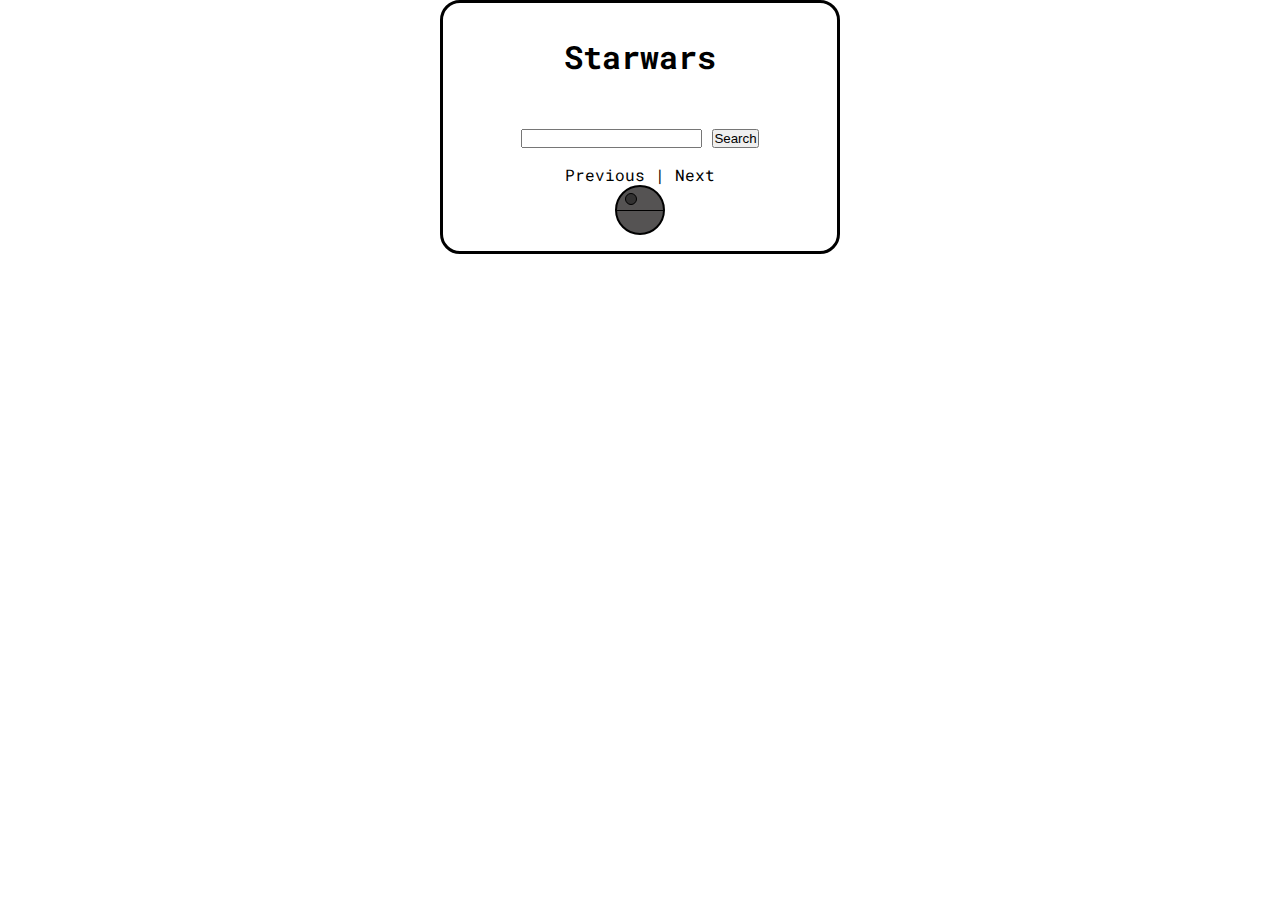
<file: index.html>
<!doctype html>
<html lang="en">
<head>
<meta charset="UTF-8">
<title>Starwars API</title>
<meta name="viewport" content="width=device-width, initial-scale=1.0">
<link href="style.css" rel="stylesheet">
<link href="https://use.fontawesome.com/releases/v5.0.6/css/all.css" rel="stylesheet">
<link href="https://fonts.googleapis.com/css2?family=Roboto+Mono:wght@300&display=swap" rel="stylesheet">
</head>

<body>
<div id="wrapper">
    <div class="phone">
    <header>
        <a href="index.html"><h1>Starwars</h1></a>
    </header>
        
<main class="indexMain">
    <form action="search.html">
        <input type="search" name="keyword"/>
        <button type="submit">Search</button>
    </form>
    
    <div class="allcharacters">
        
    </div>

    <div class="navLinks">
        <a class="prevLink" href="">Previous</a> | <a class="nextLink" href="">Next</a>
    </div>
    
    <button class="spinner"><!-- <div class="pokeBallMid"></div> --></button>
</main>


    </div>
</div> <!-- end wrapper -->
    
    <script src="app.js"></script>
</body>
</html>
</file>
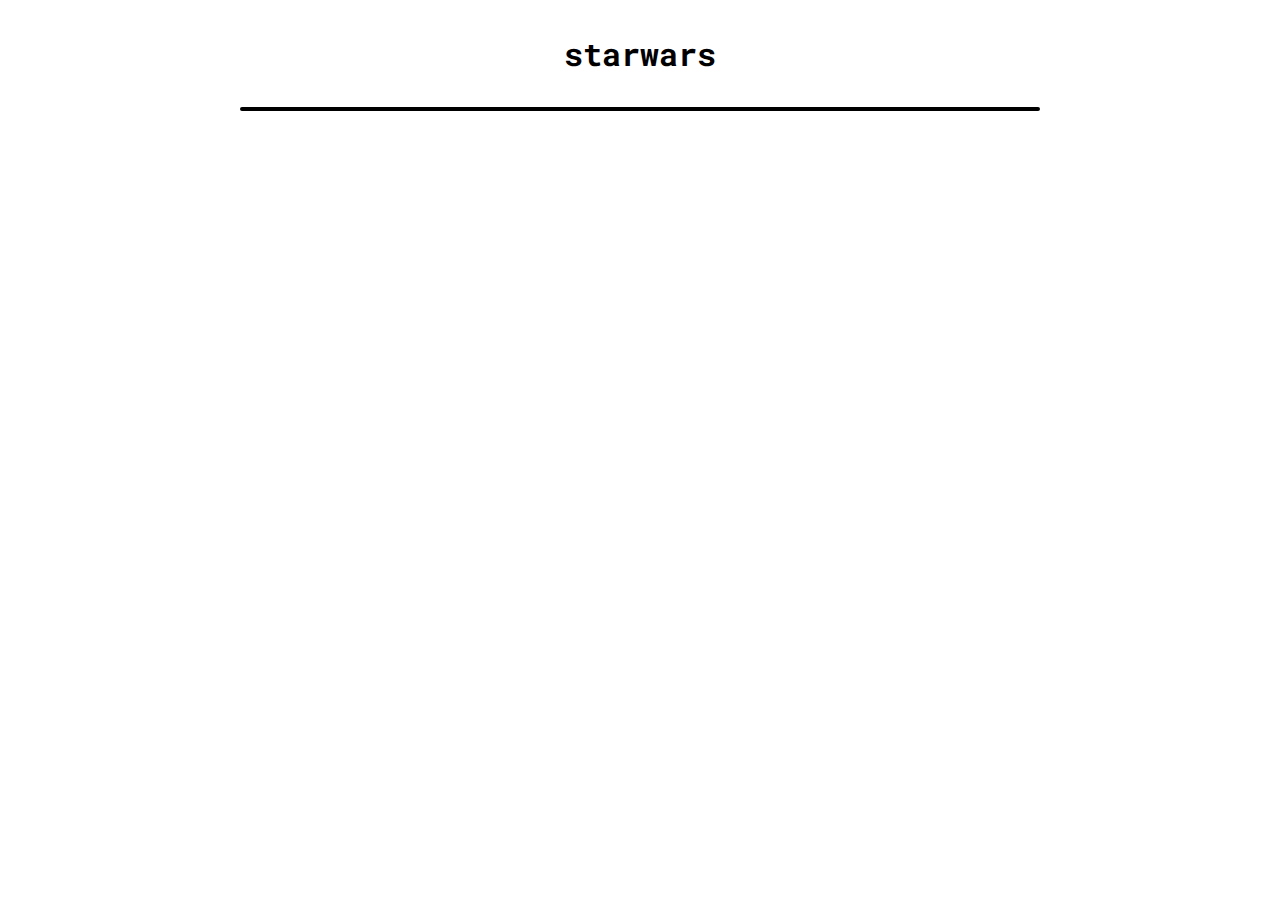
<file: character-sheet.html>
<!doctype html>
<html lang="en">
<head>
<meta charset="UTF-8">
<title>Starwars API</title>
<meta name="viewport" content="width=device-width, initial-scale=1.0">
<link href="style.css" rel="stylesheet">
<link href="https://use.fontawesome.com/releases/v5.0.6/css/all.css" rel="stylesheet">
<link href="https://fonts.googleapis.com/css2?family=Roboto+Mono:wght@300&display=swap" rel="stylesheet">
</head>

<body>
<div id="characterWrapper">

<header>
    <a href="index.html">
        <h1>
            starwars
        </h1>
    </a>
</header>
    
<main class="theCharacter">
        
</main>



</div> <!-- end wrapper -->
<script src="./character.js"></script>
</body>
</html>
</file>
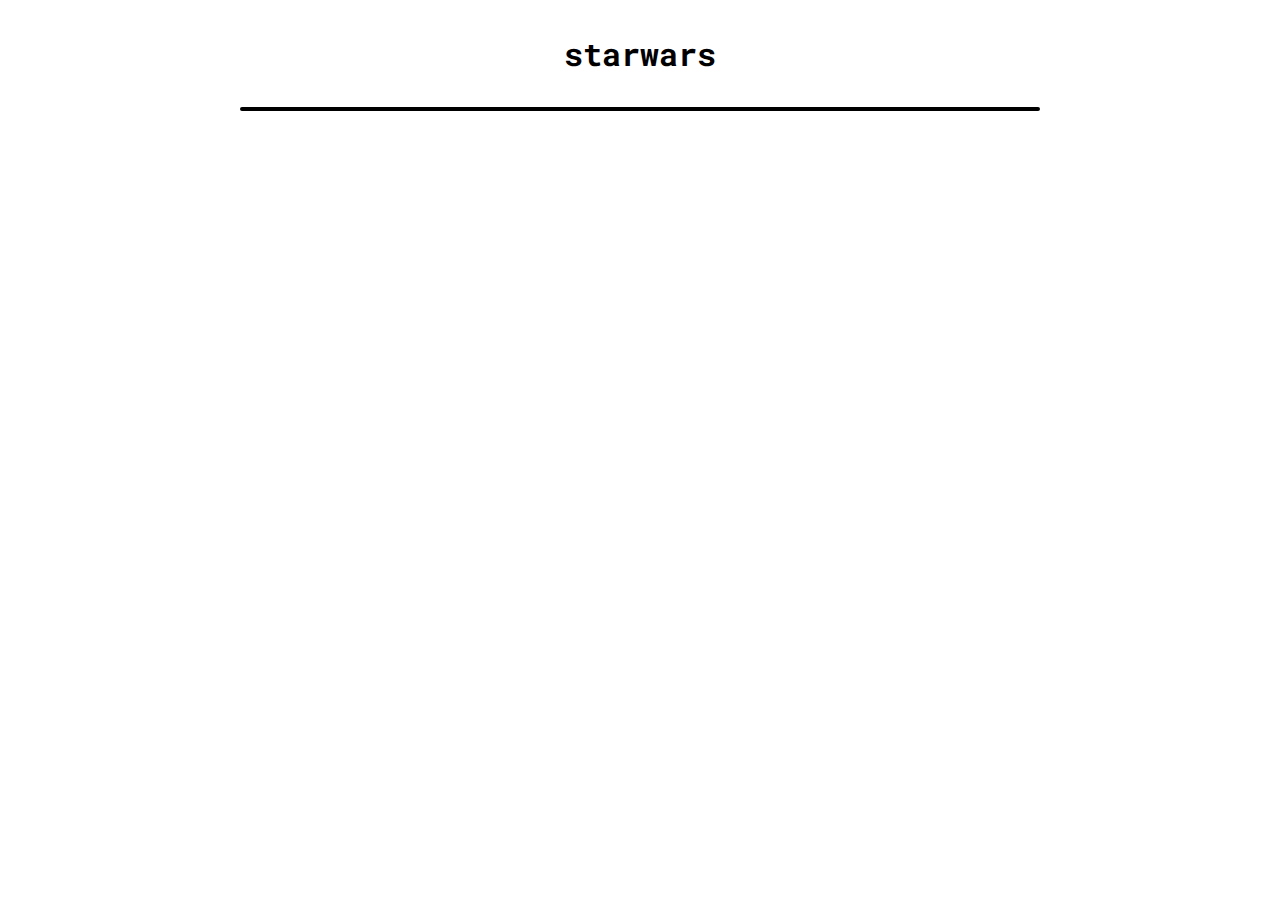
<file: planet.html>
<!doctype html>
<html lang="en">
<head>
<meta charset="UTF-8">
<title>Starwars API</title>
<meta name="viewport" content="width=device-width, initial-scale=1.0">
<link href="style.css" rel="stylesheet">
<link href="https://use.fontawesome.com/releases/v5.0.6/css/all.css" rel="stylesheet">
<link href="https://fonts.googleapis.com/css2?family=Roboto+Mono:wght@300&display=swap" rel="stylesheet">
</head>

<body>
<div id="characterWrapper">

<header>
    <a href="index.html">
        <h1>
            starwars
        </h1>
    </a>
</header>
    
<main class="thePlanet">
        
</main>



</div> <!-- end wrapper -->
<script src="./planet.js"></script>
</body>
</html>
</file>
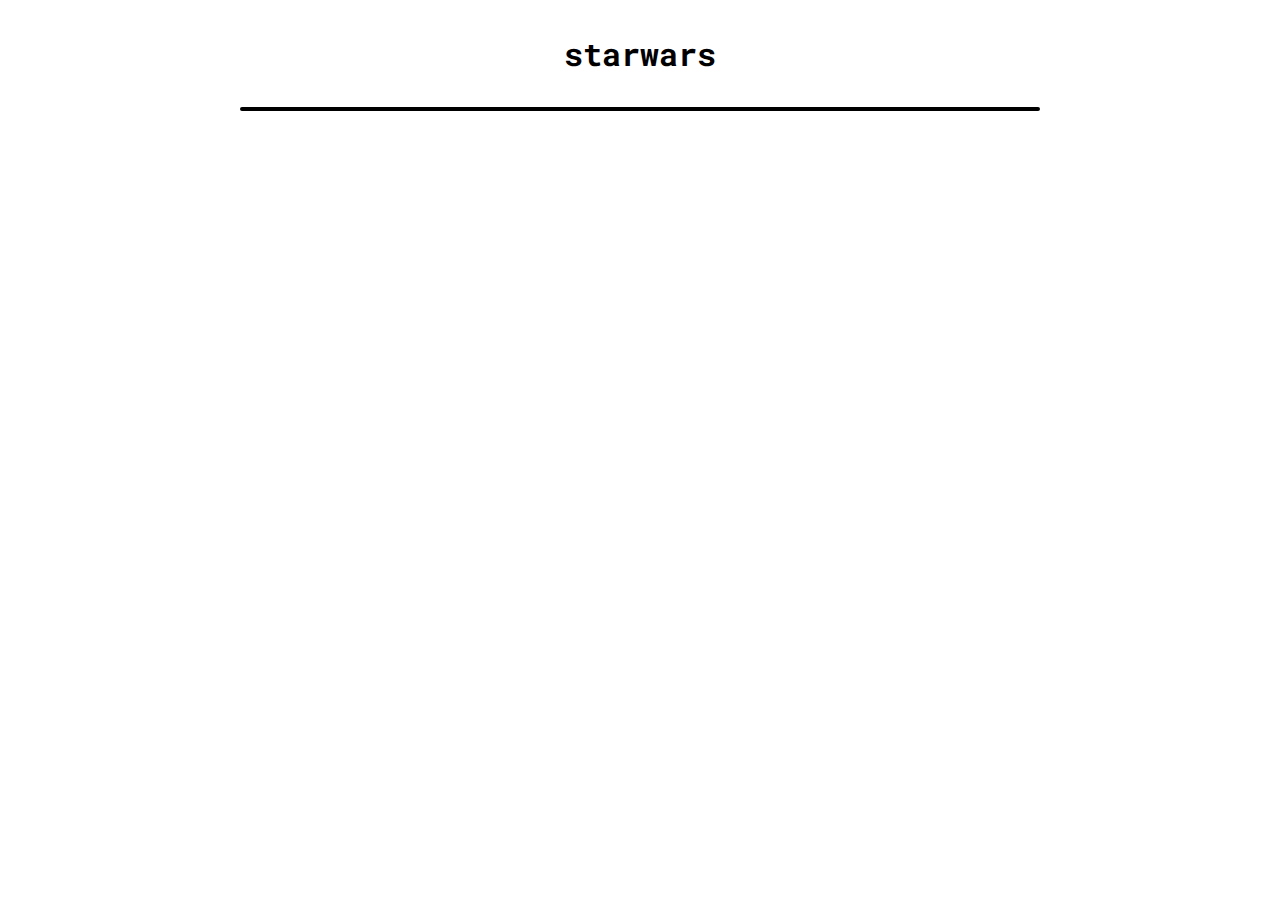
<file: starships.html>
<!doctype html>
<html lang="en">
<head>
<meta charset="UTF-8">
<title>Starwars API</title>
<meta name="viewport" content="width=device-width, initial-scale=1.0">
<link href="style.css" rel="stylesheet">
<link href="https://use.fontawesome.com/releases/v5.0.6/css/all.css" rel="stylesheet">
<link href="https://fonts.googleapis.com/css2?family=Roboto+Mono:wght@300&display=swap" rel="stylesheet">
</head>

<body>
<div id="characterWrapper">

<header>
    <a href="index.html">
        <h1>
            starwars
        </h1>
    </a>
</header>
    
<main class="thePlanet">
        
</main>



</div> <!-- end wrapper -->
<script src="./starships.js"></script>
</body>
</html>
</file>
<file: style.css>
@charset "UTF-8";
/* CSS Document */

*{
	margin:0;
	padding:0;
	box-sizing:border-box;
}
p{
	padding-bottom:1em;
    line-height:1.3;
    white-space: pre-line;
}
.theCharacter a{
    color: white;
    text-decoration: underline;
}
img{
	width:100%;
	height:auto;	
}
#wrapper{
    position: relative;
    max-width:400px;
    margin:0 auto;
    border: solid black 3px;
    border-radius: 20px;
    font-family: 'Roboto Mono', monospace;
}
#characterWrapper{
    max-width: 980px;
    margin: 0 auto;
    font-family: 'Roboto Mono', monospace;
}
h1{
    text-align:center;
    margin:1em 0;
}
.pokedex{
    width: 300px;
}
.pokedexLink{
    justify-self: center;
}
header{
    display: grid;
}
h2{
    padding-bottom:0.5rem;
}

nav ul{
    list-style-type:none;
    display:flex;
    justify-content: space-around;
    padding:1em 0;
    margin:1em 0;
    border-top:solid 1px #000;
    border-bottom:solid 1px #000;
}
nav a{
    text-decoration:none;
    color:#000;
}
.indexMain{
    margin:1em 0; 
    display: grid;
    place-items: center;
}
footer{
    text-align: center;
    background-color: #001020;
    color:#FFF;
    padding:2em 0;
}
ul li a{
    text-transform: capitalize;
    
}

.pokeBallMid{
    width: 15px;
    height: 15px;
    background-color: #FFF;
    border: #000000 2px solid;
    border-radius: 50px;
}

.spinner{
    position: relative;
    border-radius: 50px;
    width: 50px;
    height: 50px;
    border: #000 2px solid;
    background-image: linear-gradient(180deg,
        #555353 49%,
        #000000 49%,
        #000000 52%,
        #555353 52%);
        display: grid;
        place-items: center;
        outline: none;
        animation: spin 3s linear infinite;
}
.spinner:active::before{
    background: radial-gradient(circle, rgba(148,187,233,1) 49%, rgba(255,255,255,1) 50%);
}
.spinner::before{
    content: "";
    position: relative;
    bottom: 25%;
    right: 20%;
    height: 10px;
    width: 10px;
    background-color: #333232;
    border: 1px black solid;
    border-radius: 50px;
}
.spinner:active .pokeBallMid{
    background: radial-gradient(circle, rgba(148,187,233,1) 49%, rgba(255,255,255,1) 50%);
}

a{
    text-decoration: none;
    color: black;
}
.navLinks{
    margin-top: 1em;
}
.home{
    font-family: 'Roboto Mono', monospace;
    font-size: 10px;
    color: white;
}
.theCharacter, .thePlanet{
    display: grid;
    margin: 0 auto;
    max-width: 800px;
    grid-template-columns: repeat(2, 1fr);
    justify-items: center;
    border: solid 2px black;
    border-radius: 20px;
    background-color: #b43730;
    color: white;
}
.character_name{
    text-align: center;
    grid-area: 1/1/2/3;
}
.infoDiv1 p, .infoDiv2 p{
    justify-self: flex-start;
}


@keyframes spin{
    0%{transform: rotate(-360deg);}
    100%{transform: rotate(360deg);}
}
</file>
